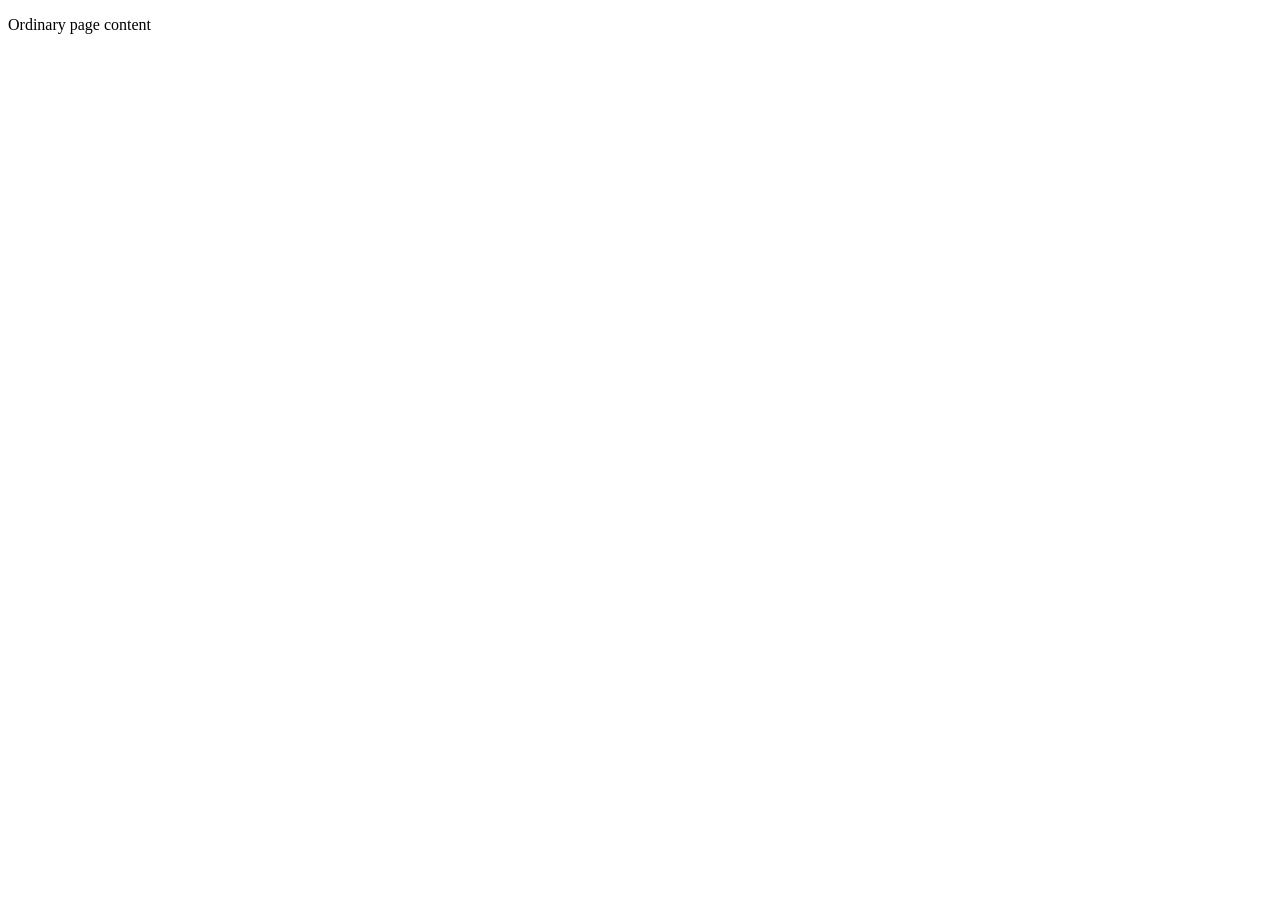
<file: tests/fixtures/webmcp.html>
<!doctype html><title>Page tools</title>
<p>Ordinary page content</p>
<script>
window.effects = {hidden: 0, confirmed: 0, secret: 0, clicks: 0, started: 0, aborted: 0};
window.ready = (async () => {
    const context = document.modelContext;
    if (location.pathname === '/plain') return;
    const add = (name, execute, inputSchema, options) =>
        context.registerTool({name, description: `Run ${name}`, inputSchema, execute}, options);
    const object = {type: 'object'};
    const hidden = {type: 'object', agent_hidden: true};
    const confirm = {type: 'object', agent_confirm: 'Run this action?', properties: {text: {type: 'string'}}};
    const secret = {type: 'object', properties: {credential: {type: 'string', agent_secret: true, default: 'fixture-secret'}}};
    const registration = new AbortController();
    window.unregister = () => registration.abort();
    await add('echo', (input, {signal}) => ({input, realSignal: signal instanceof AbortSignal}), object,
        {signal: registration.signal});
    window.registerAgain = () => add('echo', () => ({new: true}), object);
    await add('plain_text', () => 'false', object);
    await add('hidden', () => ++effects.hidden, hidden);
    await add('gated', () => ++effects.confirmed > 0 && {ok: true}, confirm);
    await add('secret', () => ++effects.secret, secret);
    await add('throws', () => { throw new Error('fixture-secret'); }, object);
    await add('slow', (_input, {signal}) => new Promise(() => {
        effects.started++;
        signal.addEventListener('abort', () => { if (signal.aborted) effects.aborted++; }, {once: true});
    }), object);
})();
</script>
</file>
